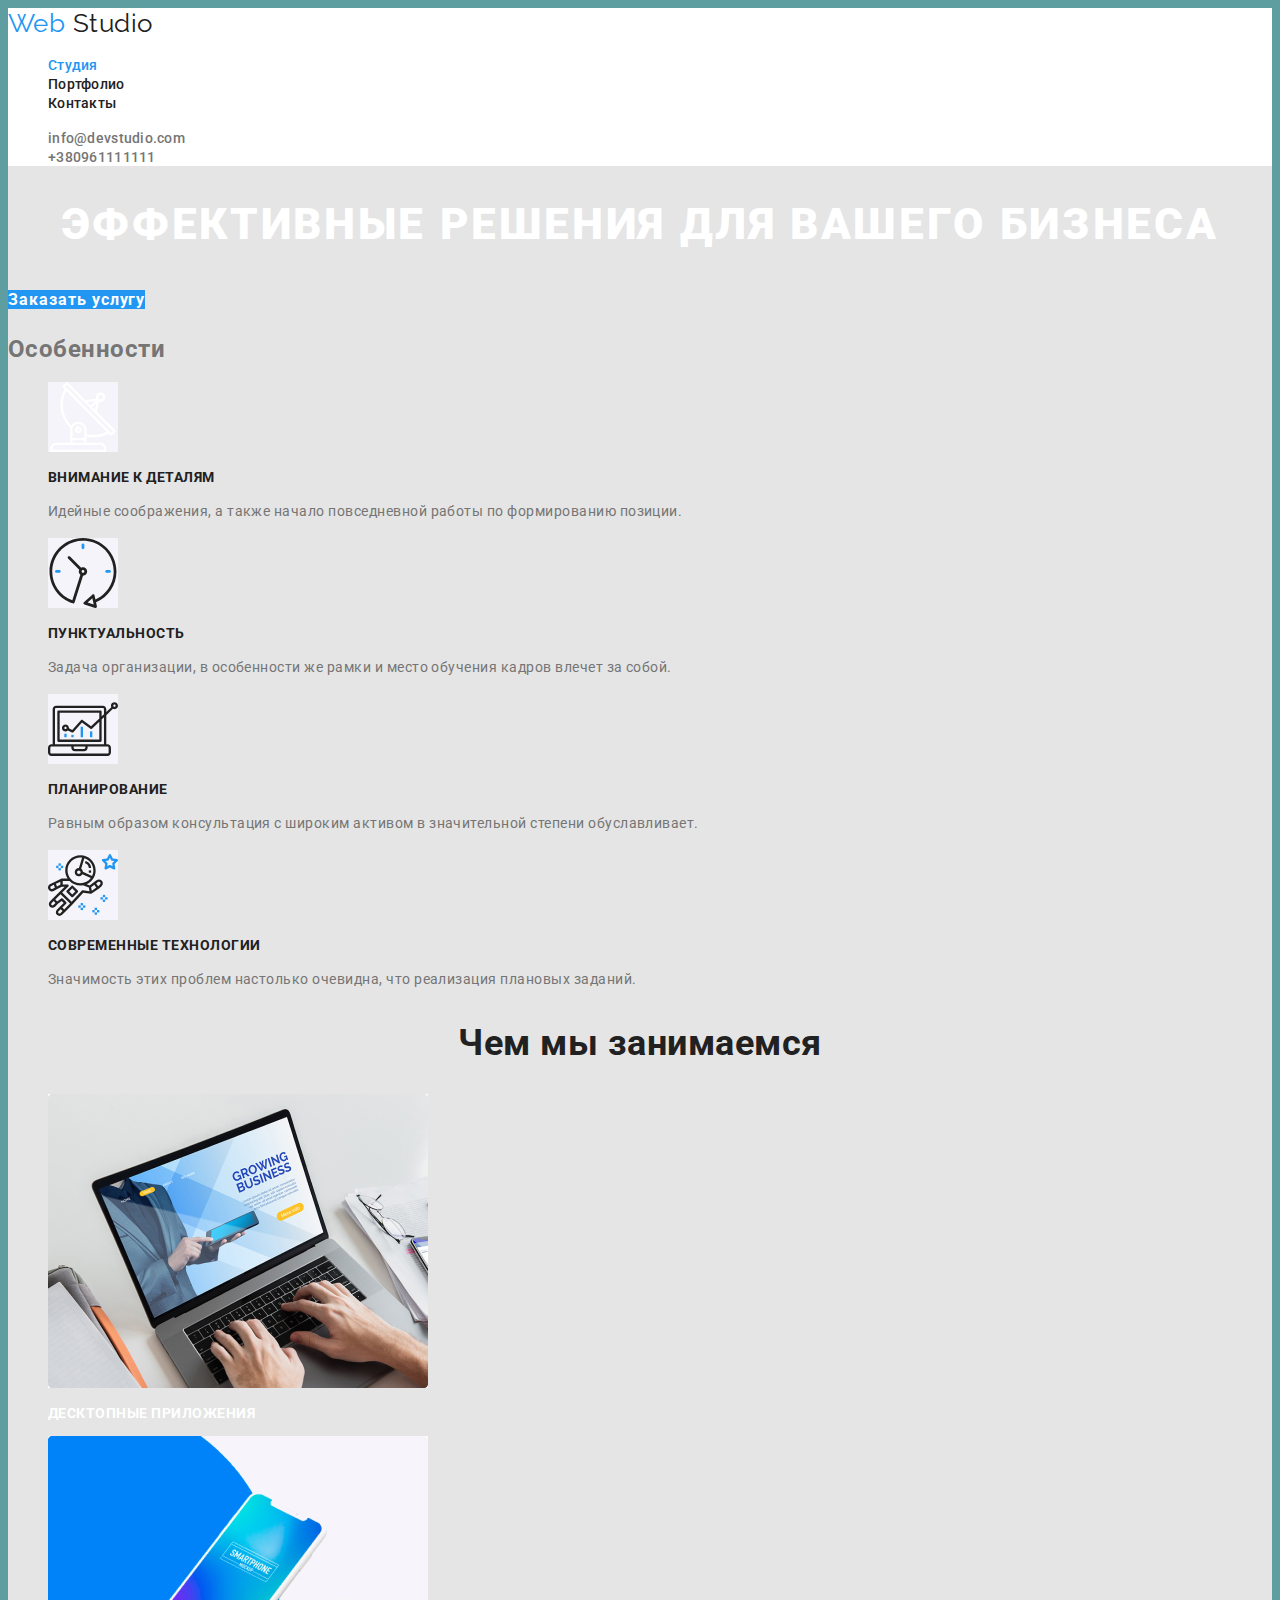
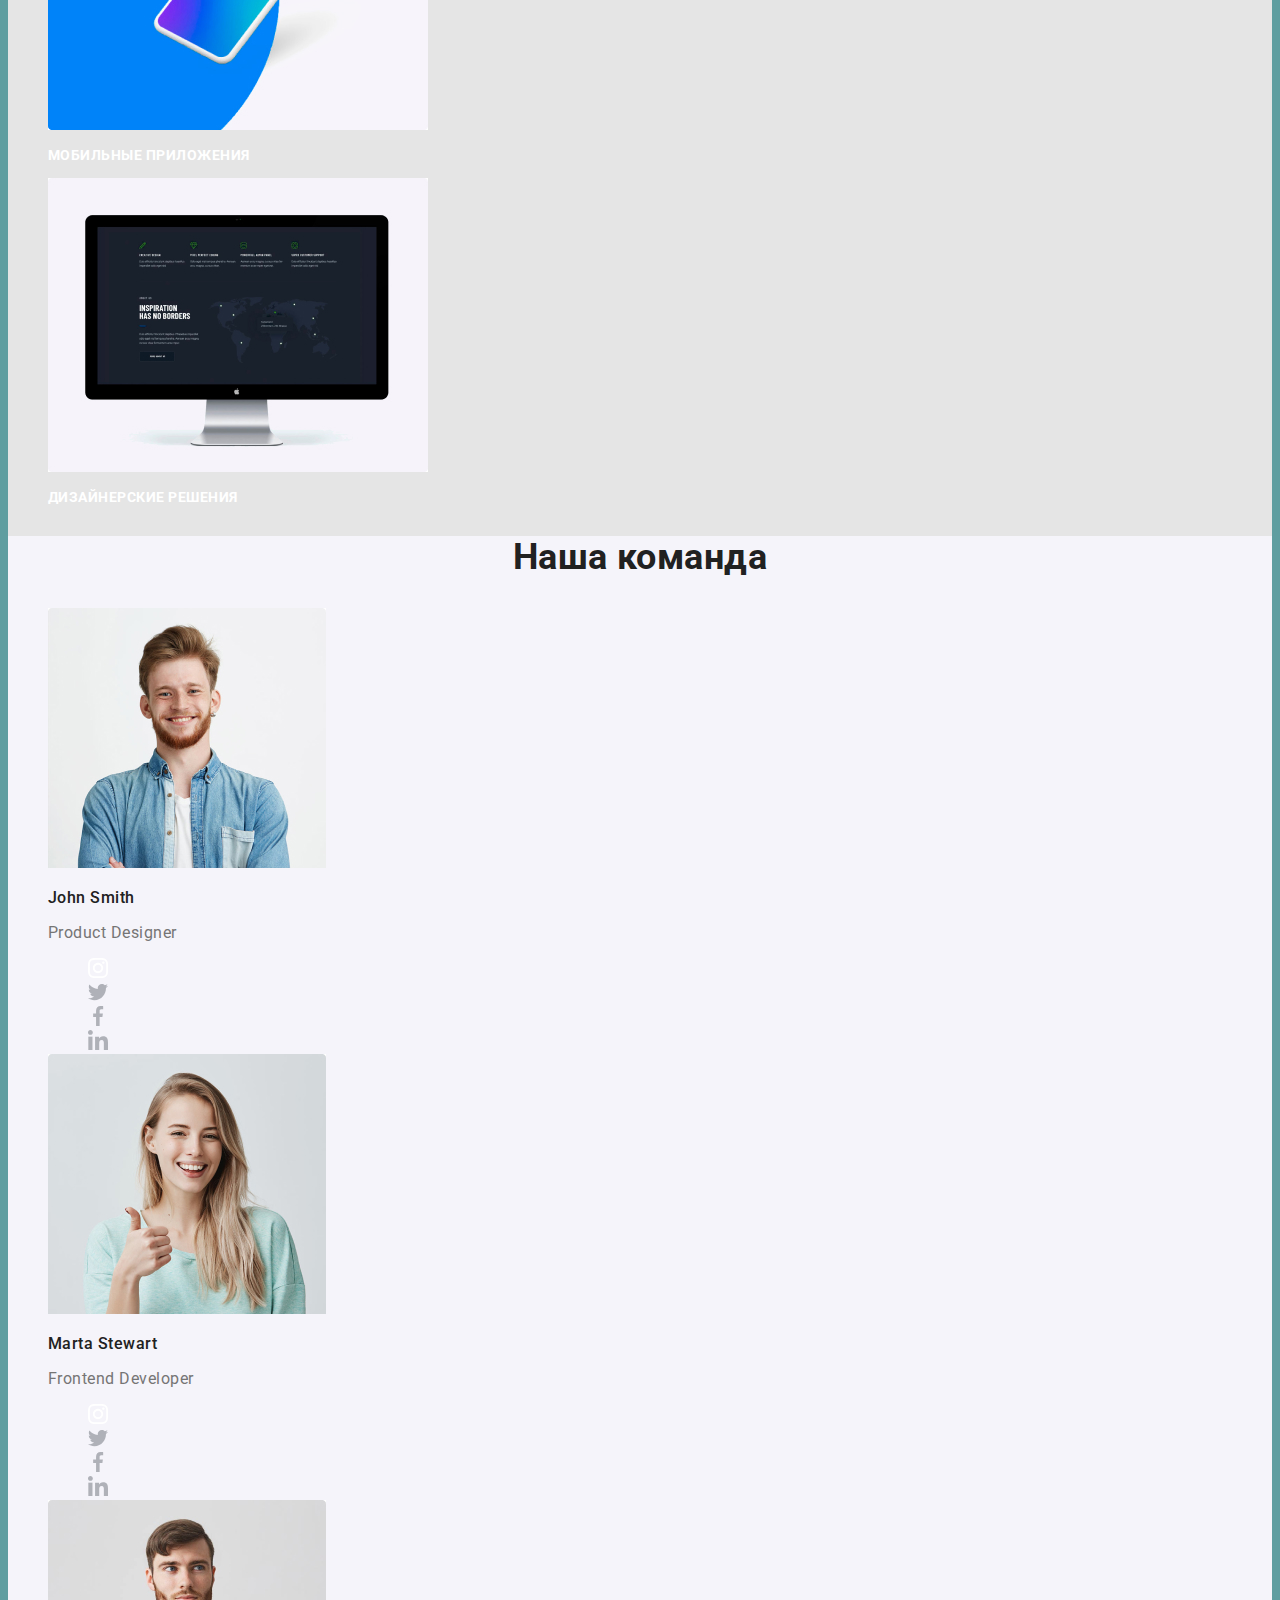
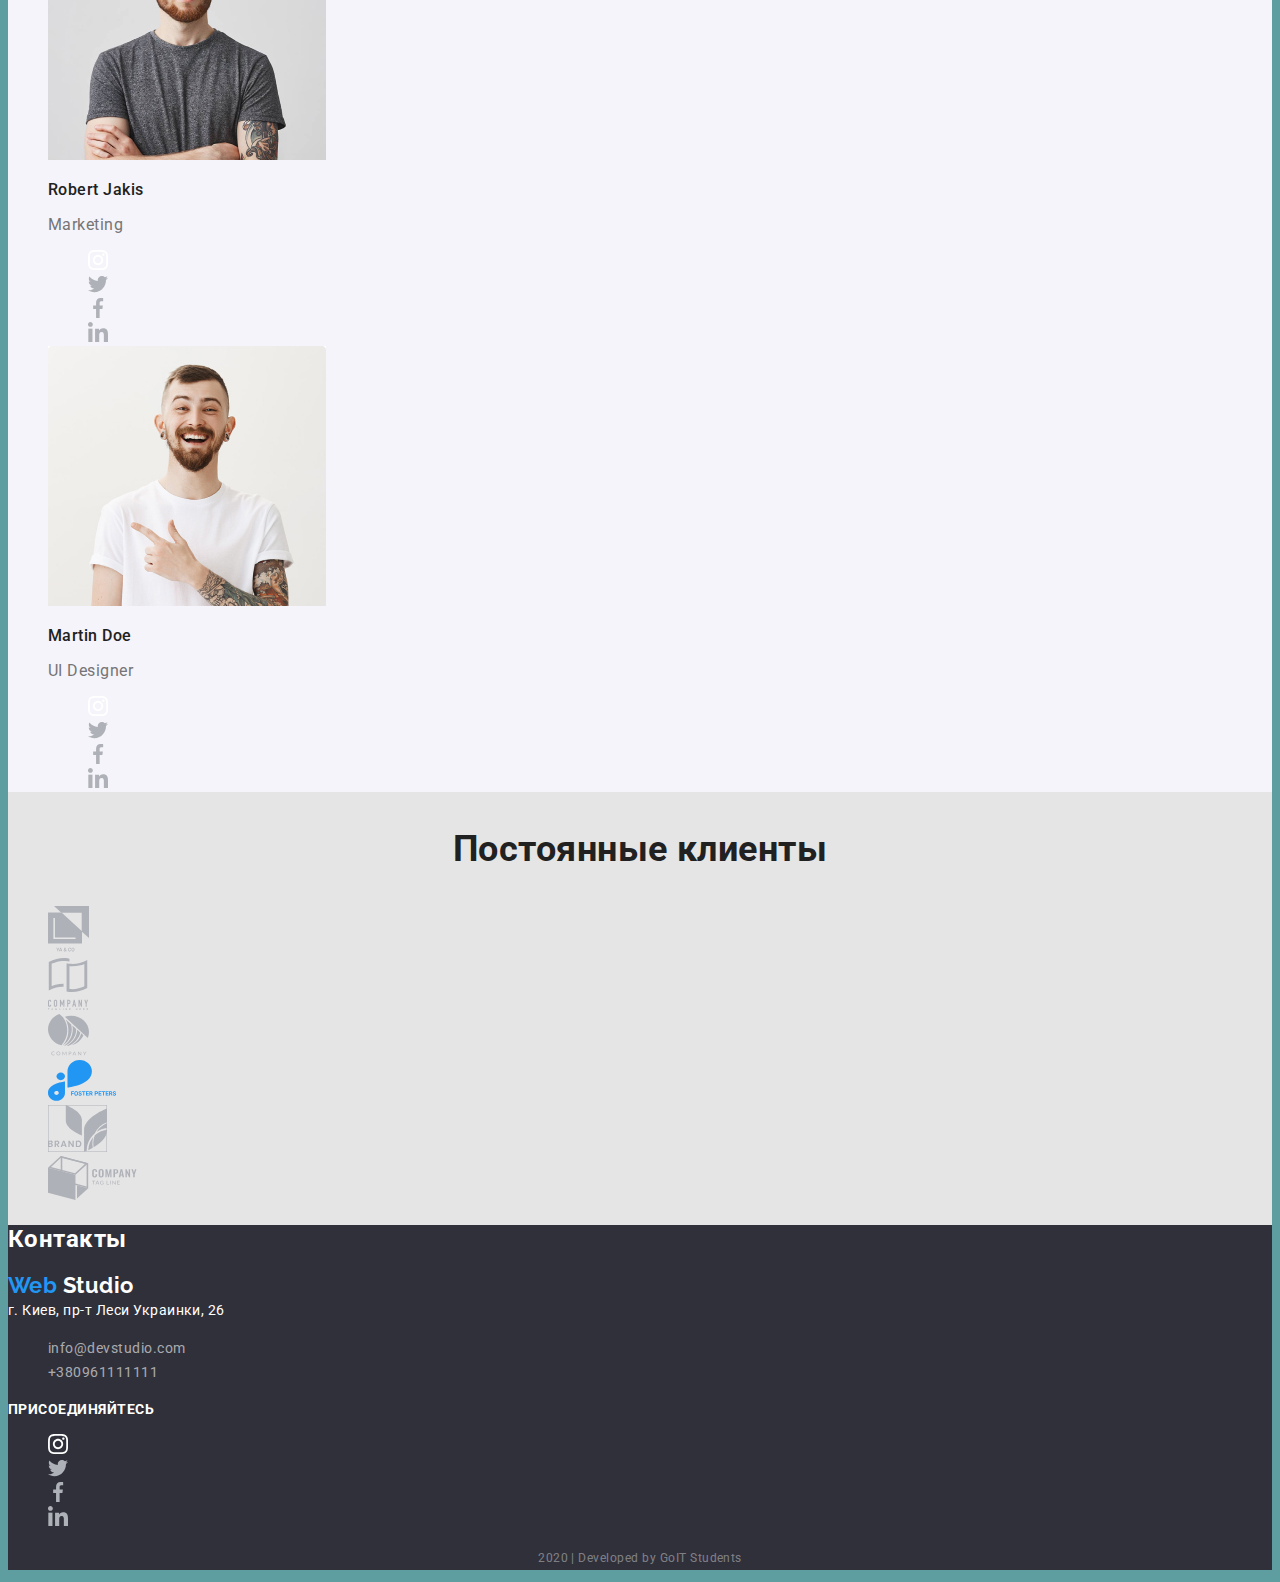
<file: index.html>
<!DOCTYPE html>
<html lang="ru">
  <head>
    <meta charset="UTF-8" />
    <meta name="viewport" content="width=device-width, initial-scale=1.0" />
    <title>Web Studio</title>
    <link
      href="https://fonts.googleapis.com/css?family=Raleway:700&family=Roboto:400,500,700,900&display=swap&subset=cyrillic"
      rel="stylesheet"
    />
    <link rel="stylesheet" href="./css/style.css" />
  </head>
  <body>
    <!--Header-->
    <header class="page-header">
      <nav>
        <a lang="en" href="./index.html" class="logo">
          <span class="logo-web">Web</span> Studio</a
        >

        <ul class="site-nav">
          <li>
            <a class="site-nav-link current" href="./index.html">Студия</a>
          </li>
          <li>
            <a href="./portfolio.html">Портфолио</a>
          </li>
          <li>
            <a href="">Контакты</a>
          </li>
        </ul>
        <ul lang="en" class="contacts-nav">
          <li>
            <a href="mailto:info@devstudio.com">info@devstudio.com</a>
          </li>
          <li>
            <a href="tel:+380961111111">+380961111111</a>
          </li>
        </ul>
      </nav>
    </header>

    <!--Main Container-->

    <main>
      <!--Content-->
      <section class="hero-title">
        <h1 class="hero-text">эффективные решения для вашего бизнеса</h1>
        <a class="button" href="">Заказать услугу</a>
      </section>

      <!--Features-->
      <section>
        <!--Сделать в CSS невидимым-->
        <h2>Особенности</h2>

        <ul class="features">
          <li>
            <a href="">
              <img
                class="features-icon"
                src="./images/antenna1.svg"
                alt="Спутник"
              />
            </a>
            <h3 class="features-title">Внимание к деталям</h3>
            <p class="features-text">
              Идейные соображения, а также начало повседневной работы по
              формированию позиции.
            </p>
          </li>
          <li>
            <a href="">
              <img class="features-icon" src="./images/clock1.svg" alt="Часы" />
            </a>
            <h3 class="features-title">Пунктуальность</h3>
            <p class="features-text">
              Задача организации, в особенности же рамки и место обучения кадров
              влечет за собой.
            </p>
          </li>
          <li>
            <a href="">
              <img
                class="features-icon"
                src="./images/diagram1.svg"
                alt="Диаграмма"
              />
            </a>
            <h3 class="features-title">Планирование</h3>
            <p class="features-text">
              Равным образом консультация с широким активом в значительной
              степени обуславливает.
            </p>
          </li>
          <li>
            <a href="">
              <img
                class="features-icon"
                src="./images/astronaut1.svg"
                alt="Космонавт"
              />
            </a>
            <h3 class="features-title">Современные технологии</h3>
            <p class="features-text">
              Значимость этих проблем настолько очевидна, что реализация
              плановых заданий.
            </p>
          </li>
        </ul>
      </section>

      <!--Чем мы занимаемся-->
      <section class="section">
        <h2 class="section-title">Чем мы занимаемся</h2>
        <ul>
          <li>
            <img
              src="./images/laptop.jpg"
              alt="Ноутбук"
              width="380"
              height="294"
            />
            <h3 class="section-task">Десктопные приложения</h3>
          </li>
          <li>
            <img
              src="./images/phone.jpg"
              alt="Телефон"
              width="380"
              height="294"
            />
            <h3 class="section-task">Мобильные приложения</h3>
          </li>
          <li>
            <img
              src="./images/monitor.jpg"
              alt="Монитор"
              width="380"
              height="294"
            />
            <h3 class="section-task">Дизайнерские решения</h3>
          </li>
        </ul>
      </section>

      <!--Our Team-->
      <section class="section-team">
        <h2 class="team-title">Наша команда</h2>
        <ul lang="en">
          <li>
            <img
              src="./images/johnsmith.jpg"
              alt="John Smith"
              width="278"
              height="260"
            />
            <h3 class="team-name">John Smith</h3>
            <p class="team-position">Product Designer</p>
            <ul>
              <li>
                <a href="">
                  <img
                    class="section-icon"
                    src="./images/instagram2.svg"
                    alt="Instagram"
                  />
                </a>
              </li>
              <li>
                <a href="">
                  <img
                    class="section-icon"
                    src="./images/twitter1.svg"
                    alt="Twitter"
                  />
                </a>
              </li>
              <li>
                <a href="">
                  <img
                    class="section-icon"
                    src="./images/facebook1.svg"
                    alt="Facebook"
                  />
                </a>
              </li>
              <li>
                <a href="">
                  <img
                    class="section-icon"
                    src="./images/linkedin.svg"
                    alt="Linkedin"
                  />
                </a>
              </li>
            </ul>
          </li>
          <li>
            <img
              src="./images/martastewart.jpg"
              alt="Marta Stewart"
              width="278"
              height="260"
            />
            <h3 class="team-name">Marta Stewart</h3>
            <p class="team-position">Frontend Developer</p>
            <ul>
              <li>
                <a href="">
                  <img
                    class="section-icon"
                    src="./images/instagram2.svg"
                    alt="Instagram"
                  />
                </a>
              </li>
              <li>
                <a href="">
                  <img
                    class="section-icon"
                    src="./images/twitter1.svg"
                    alt="Twitter"
                  />
                </a>
              </li>
              <li>
                <a href="">
                  <img
                    class="section-icon"
                    src="./images/facebook1.svg"
                    alt="Facebook"
                  />
                </a>
              </li>
              <li>
                <a href="">
                  <img
                    class="section-icon"
                    src="./images/linkedin.svg"
                    alt="Linkedin"
                  />
                </a>
              </li>
            </ul>
          </li>
          <li>
            <img
              src="./images/robertjakis.jpg"
              alt="Robert Jakis"
              width="278"
              height="260"
            />
            <h3 class="team-name">Robert Jakis</h3>
            <p class="team-position">Marketing</p>
            <ul>
              <li>
                <a href="">
                  <img
                    class="section-icon"
                    src="./images/instagram2.svg"
                    alt="Instagram"
                  />
                </a>
              </li>
              <li>
                <a href="">
                  <img
                    class="section-icon"
                    src="./images/twitter1.svg"
                    alt="Twitter"
                  />
                </a>
              </li>
              <li>
                <a href="">
                  <img
                    class="section-icon"
                    src="./images/facebook1.svg"
                    alt="Facebook"
                  />
                </a>
              </li>
              <li>
                <a href="">
                  <img
                    class="section-icon"
                    src="./images/linkedin.svg"
                    alt="Linkedin"
                  />
                </a>
              </li>
            </ul>
          </li>
          <li>
            <img
              src="./images/martindoe.jpg"
              alt="Martin Doe"
              width="278"
              height="260"
            />
            <h3 class="team-name">Martin Doe</h3>
            <p class="team-position">UI Designer</p>
            <ul>
              <li>
                <a href="">
                  <img
                    class="section-icon"
                    src="./images/instagram2.svg"
                    alt="Instagram"
                  />
                </a>
              </li>
              <li>
                <a href="">
                  <img
                    class="section-icon"
                    src="./images/twitter1.svg"
                    alt="Twitter"
                  />
                </a>
              </li>
              <li>
                <a href="">
                  <img
                    class="section-icon"
                    src="./images/facebook1.svg"
                    alt="Facebook"
                  />
                </a>
              </li>
              <li>
                <a href="">
                  <img
                    class="section-icon"
                    src="./images/linkedin.svg"
                    alt="Linkedin"
                  />
                </a>
              </li>
            </ul>
          </li>
        </ul>
      </section>

      <!--Our Clients-->
      <section>
        <h3 class="clients">Постоянные клиенты</h3>
        <ul>
          <li>
            <a href="">
              <img
                class="client-logo"
                src="./images/logo1.svg"
                alt="Логотип 1"
              />
            </a>
          </li>
          <li>
            <a href="">
              <img
                class="client-logo"
                src="./images/logo2.svg"
                alt="Логотип 2"
              />
            </a>
          </li>
          <li>
            <a href="">
              <img
                class="client-logo"
                src="./images/logo3.svg"
                alt="Логотип 3"
              />
            </a>
          </li>
          <li>
            <a href="">
              <img
                class="client-logo"
                src="./images/logo4.svg"
                alt="Логотип 4"
              />
            </a>
          </li>
          <li>
            <a href="">
              <img
                class="client-logo"
                src="./images/logo5.svg"
                alt="Логотип 5"
              />
            </a>
          </li>
          <li>
            <a href="">
              <img
                class="client-logo"
                src="./images/logo6.svg"
                alt="Логотип 6"
              />
            </a>
          </li>
        </ul>
      </section>
    </main>

    <!--Footer-->
    <footer class="footer">
      <!--Сделать невидимым в CSS-->
      <h2>Контакты</h2>
      <a lang="en" href="" class="footer-logo">
        <span class="logo-web">Web</span> Studio</a
      >
      <address class="address">
        г. Киев, пр-т Леси Украинки, 26
      </address>
      <ul lang="en" class="list-contacts">
        <li>
          <a href="mailto:info@devstudio.com">info@devstudio.com</a>
        </li>
        <li>
          <a href="tel:+380961111111">+380961111111</a>
        </li>
      </ul>
      <!--Social-->
      <b class="social">присоединяйтесь</b>
      <ul lang="en">
        <li>
          <a href="">
            <img
              class="social-icon"
              src="./images/instagram2.svg"
              alt="Instagram"
            />
          </a>
        </li>
        <li>
          <a href="">
            <img
              class="social-icon"
              src="./images/twitter1.svg"
              alt="Twitter"
            />
          </a>
        </li>
        <li>
          <a href="">
            <img
              class="social-icon"
              src="./images/facebook1.svg"
              alt="Facebook"
            />
          </a>
        </li>
        <li>
          <a href="">
            <img
              class="social-icon"
              src="./images/linkedin.svg"
              alt="Linkedin"
            />
          </a>
        </li>
      </ul>

      <p lang="en" class="copyright">2020 | Developed by GoIT Students</p>
    </footer>
  </body>
</html>
</file>
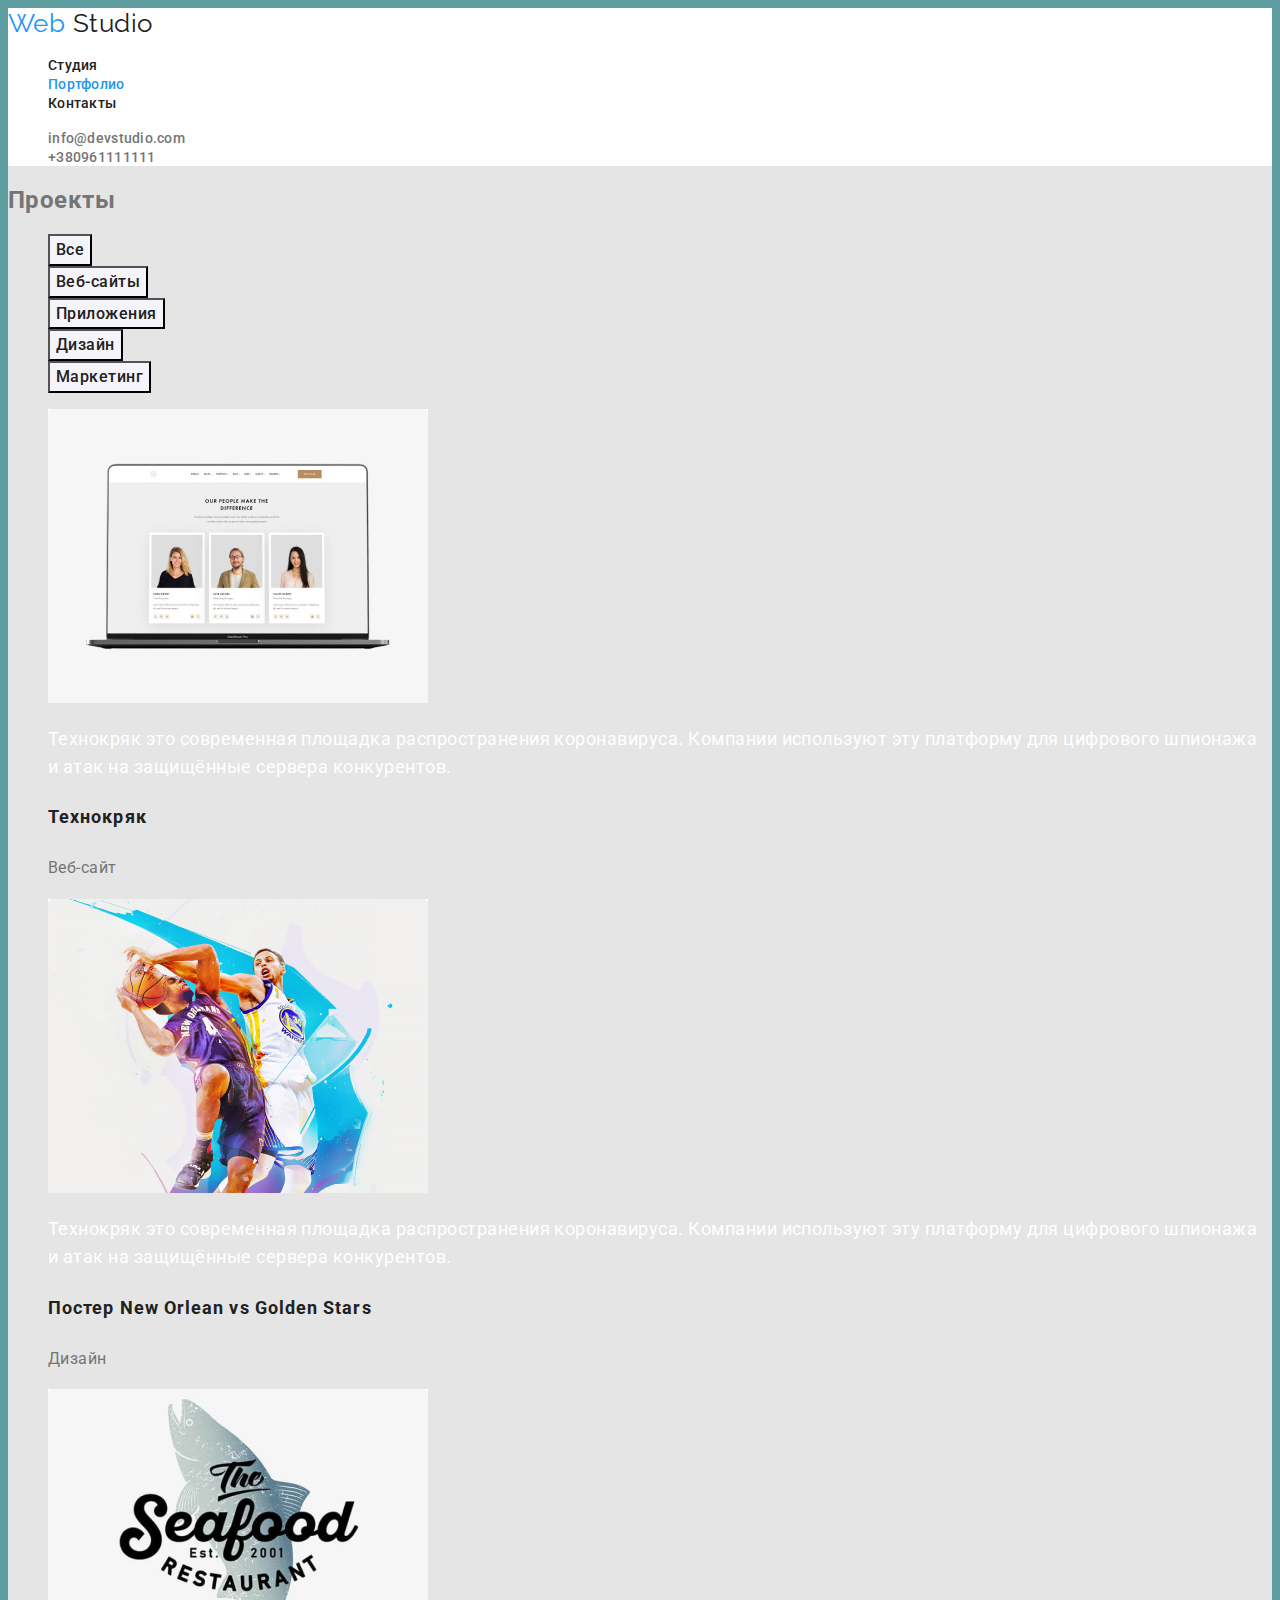
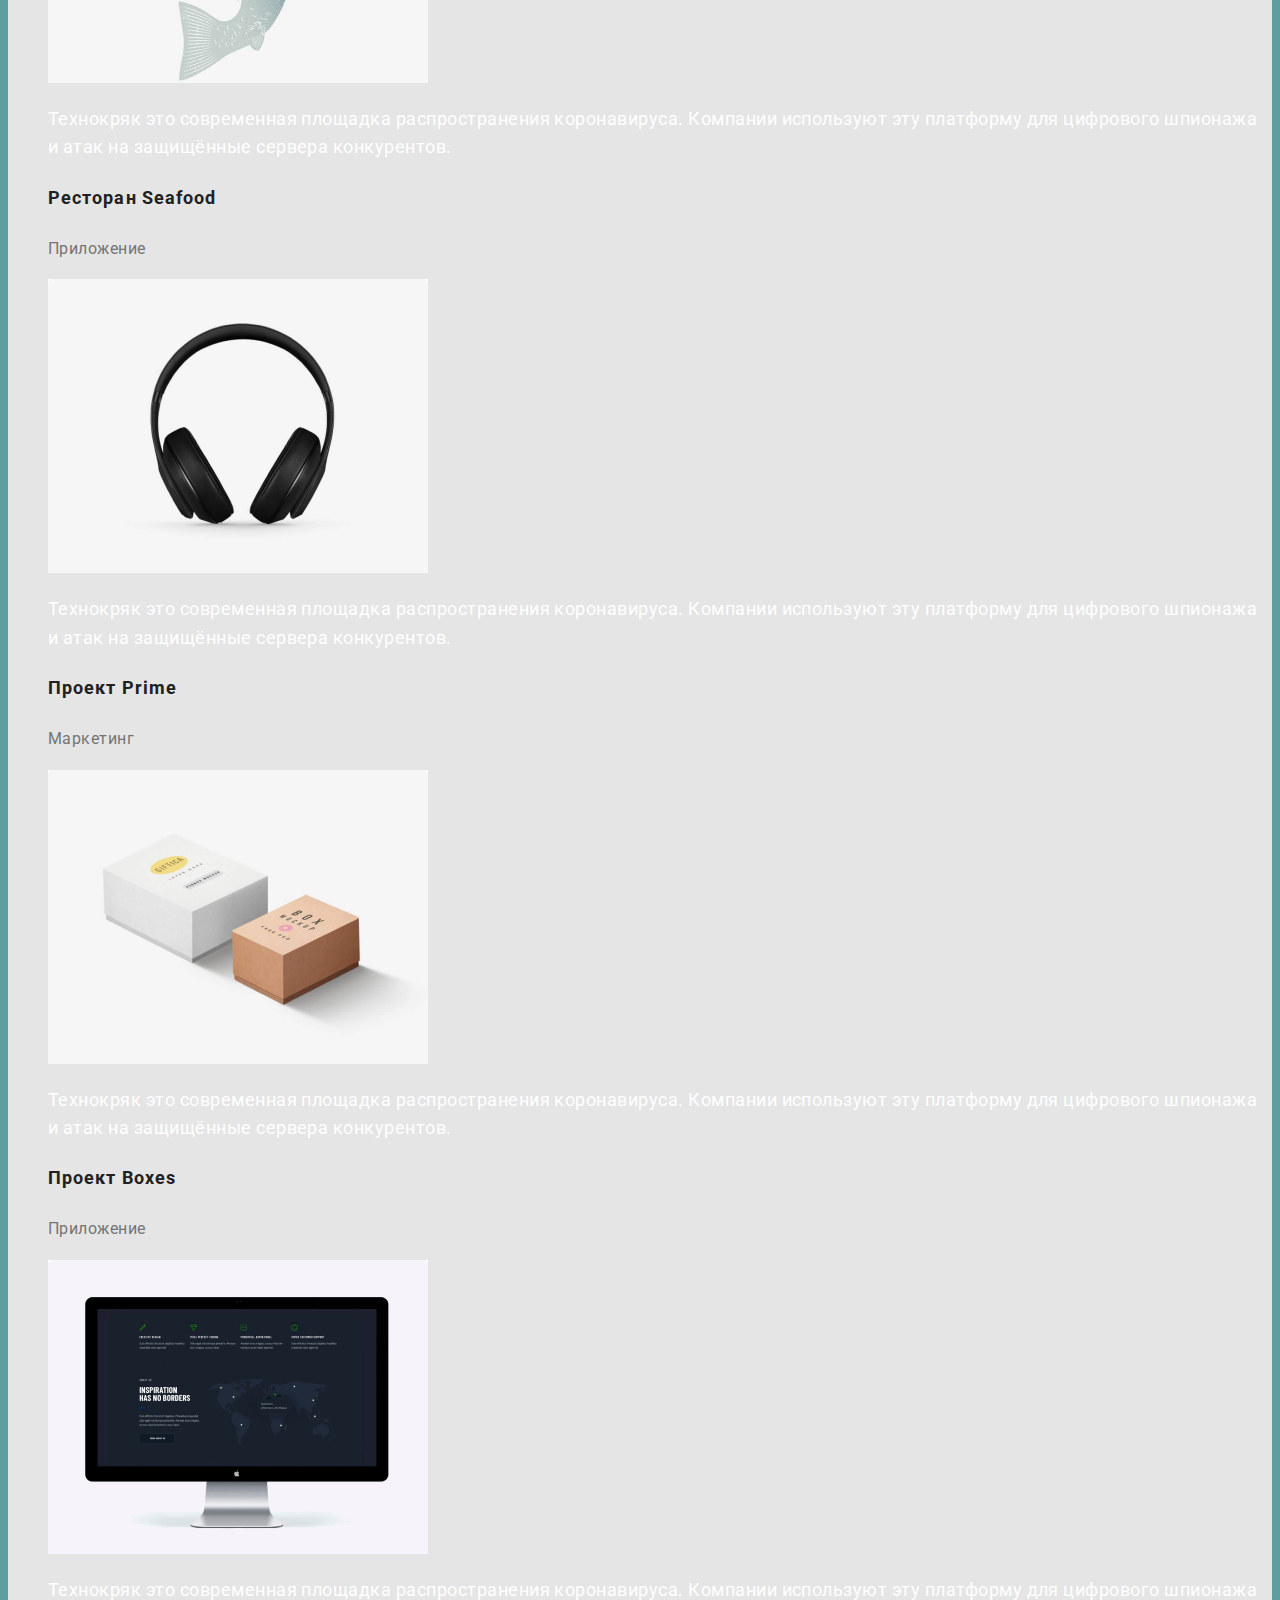
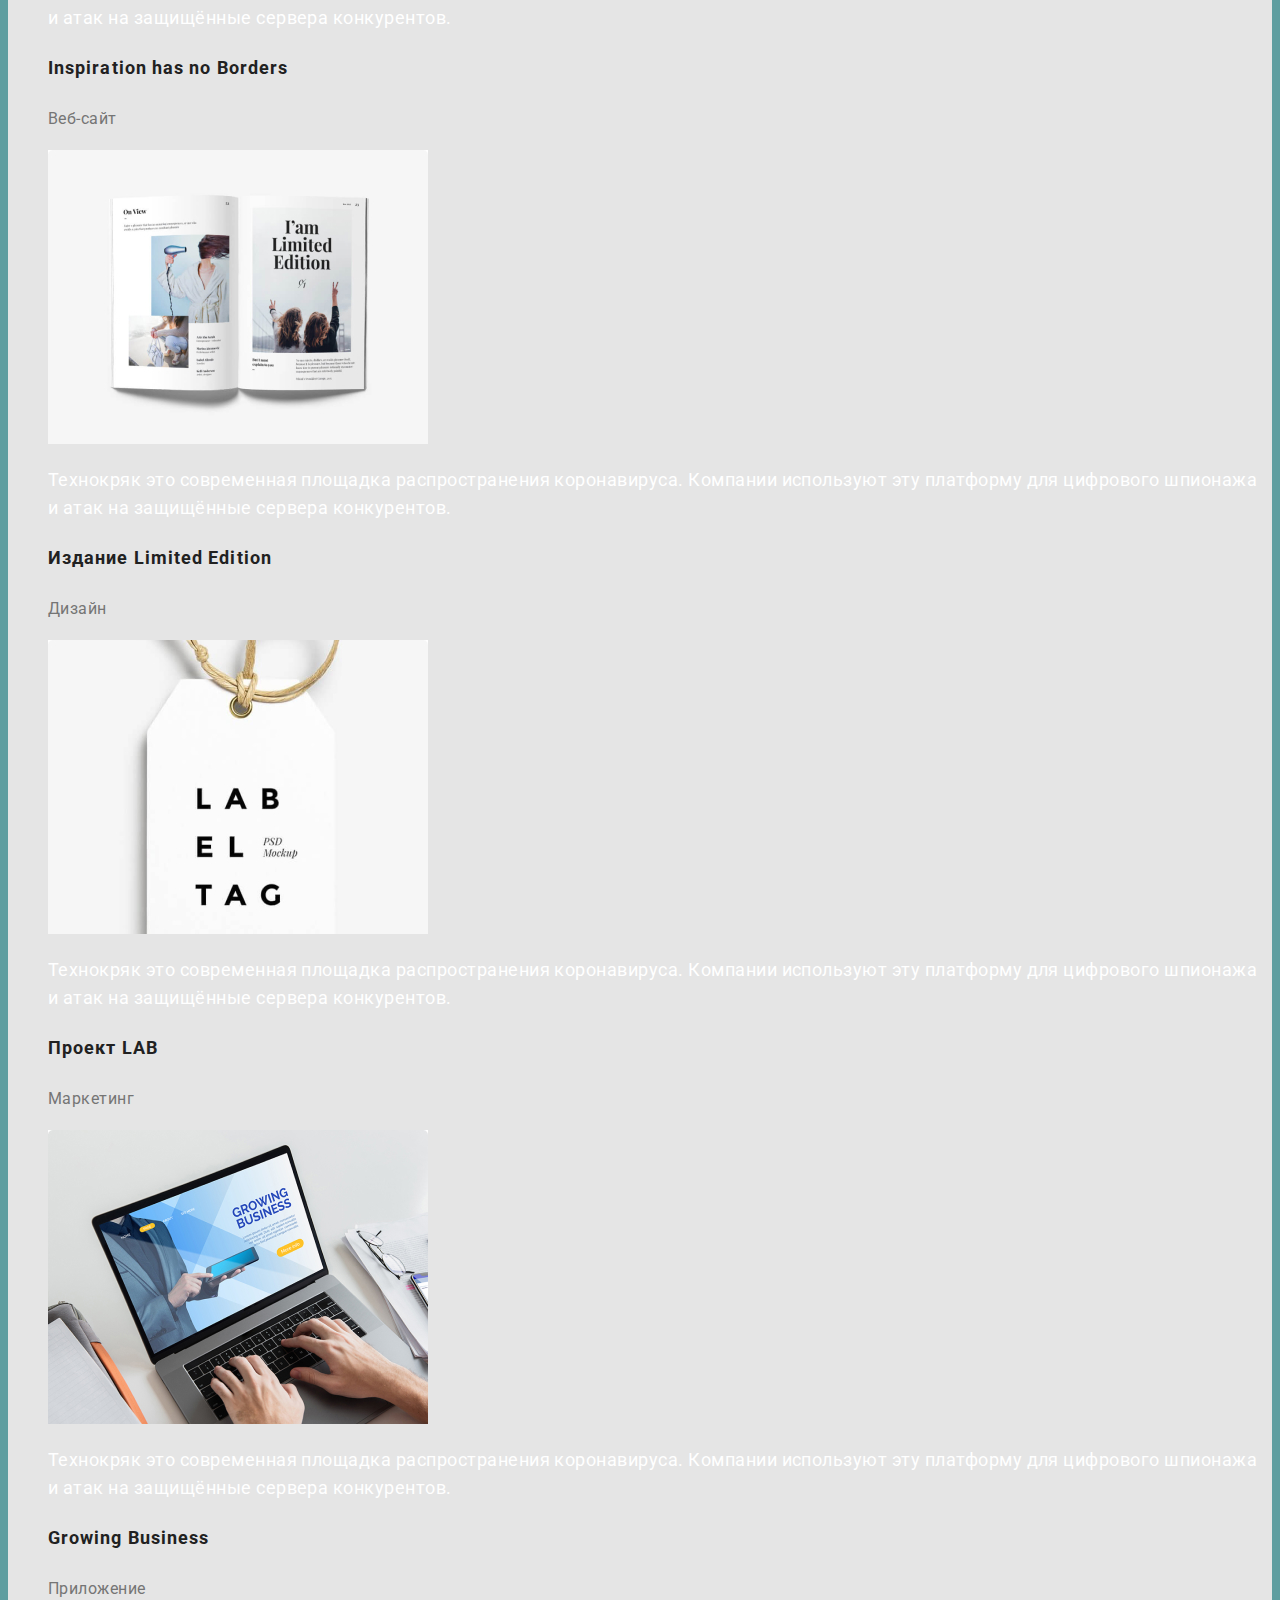
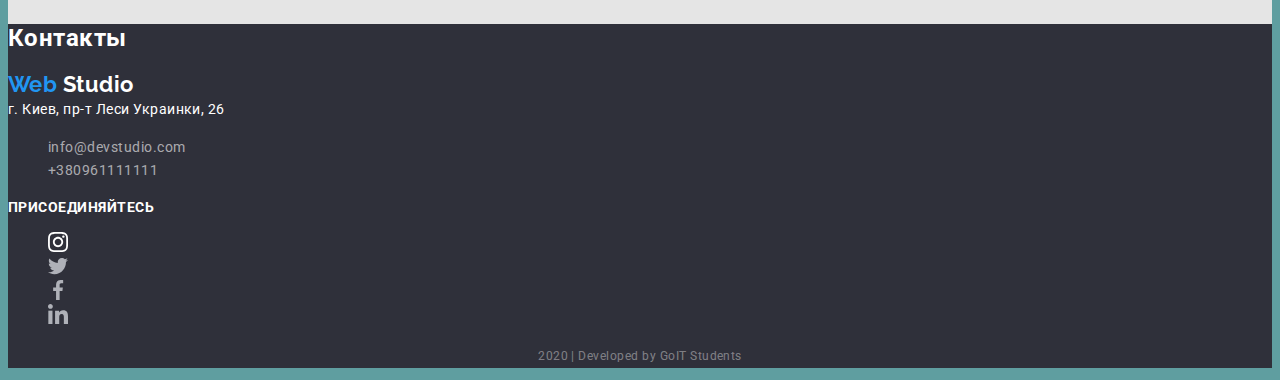
<file: portfolio.html>
<!DOCTYPE html>
<html lang="ru">
  <head>
    <meta charset="UTF-8" />
    <meta name="viewport" content="width=device-width, initial-scale=1.0" />
    <title>Web Studio</title>
    <link
      href="https://fonts.googleapis.com/css?family=Raleway:700&family=Roboto:400,500,700,900&display=swap&subset=cyrillic"
      rel="stylesheet"
    />
    <link rel="stylesheet" href="./css/style.css" />
  </head>
  <body>
    <!--Header-->
    <header class="page-header">
      <nav>
        <a lang="en" href="./index.html" class="logo">
          <span class="logo-web">Web</span> Studio</a
        >

        <ul class="site-nav">
          <li>
            <a href="./index.html">Студия</a>
          </li>
          <li>
            <a class="site-nav-link current" href="./portfolio.html"
              >Портфолио</a
            >
          </li>
          <li>
            <a href="">Контакты</a>
          </li>
        </ul>
        <ul lang="en" class="contacts-nav">
          <li>
            <a href="mailto:info@devstudio.com">info@devstudio.com</a>
          </li>
          <li>
            <a href="tel:+380961111111">+380961111111</a>
          </li>
        </ul>
      </nav>
    </header>

    <!-- Main Container -->
    <main>
      <section>
        <!--Сделать в CSS невидимым-->
        <h2>Проекты</h2>

        <!--Filters-->
        <ul>
          <li>
            <button class="filter-button" type="button">Все</button>
          </li>
          <li>
            <button class="filter-button" type="button">Веб-сайты</button>
          </li>
          <li>
            <button class="filter-button" type="button">Приложения</button>
          </li>
          <li>
            <button class="filter-button" type="button">Дизайн</button>
          </li>
          <li>
            <button class="filter-button" type="button">Маркетинг</button>
          </li>
        </ul>

        <!--Projects-->
        <ul>
          <li>
            <img
              src="./images/laptop2.jpg"
              alt="Ноутбук"
              width="380"
              height="294"
            />
            <p class="project-text">
              Технокряк это современная площадка распространения коронавируса.
              Компании используют эту платформу для цифрового шпионажа и атак на
              защищённые сервера конкурентов.
            </p>
            <h3 class="project-title">Технокряк</h3>
            <p class="project-subtitle">Веб-сайт</p>
          </li>
          <li>
            <img
              src="./images/basketball-players.jpg"
              alt="Баскетболисты"
              width="380"
              height="294"
            />
            <p class="project-text">
              Технокряк это современная площадка распространения коронавируса.
              Компании используют эту платформу для цифрового шпионажа и атак на
              защищённые сервера конкурентов.
            </p>
            <h3 class="project-title">
              Постер <span lang="en">New Orlean vs Golden Stars</span>
            </h3>
            <p class="project-subtitle">Дизайн</p>
          </li>
          <li>
            <img
              src="./images/seafood.jpg"
              alt="Рыба"
              width="380"
              height="294"
            />
            <p class="project-text">
              Технокряк это современная площадка распространения коронавируса.
              Компании используют эту платформу для цифрового шпионажа и атак на
              защищённые сервера конкурентов.
            </p>
            <h3 class="project-title">
              Ресторан <span lang="en">Seafood</span>
            </h3>
            <p class="project-subtitle">Приложение</p>
          </li>
          <li>
            <img
              src="./images/headphones.jpg"
              alt="Наушники"
              width="380"
              height="294"
            />
            <p class="project-text">
              Технокряк это современная площадка распространения коронавируса.
              Компании используют эту платформу для цифрового шпионажа и атак на
              защищённые сервера конкурентов.
            </p>
            <h3 class="project-title">Проект <span lang="en">Prime</span></h3>
            <p class="project-subtitle">Маркетинг</p>
          </li>
          <li>
            <img
              src="./images/boxes.jpg"
              alt="Коробки"
              width="380"
              height="294"
            />
            <p class="project-text">
              Технокряк это современная площадка распространения коронавируса.
              Компании используют эту платформу для цифрового шпионажа и атак на
              защищённые сервера конкурентов.
            </p>
            <h3 class="project-title">Проект <span lang="en">Boxes</span></h3>
            <p class="project-subtitle">Приложение</p>
          </li>
          <li>
            <img
              src="./images/computer.jpg"
              alt="Компьютер"
              width="380"
              height="294"
            />
            <p class="project-text">
              Технокряк это современная площадка распространения коронавируса.
              Компании используют эту платформу для цифрового шпионажа и атак на
              защищённые сервера конкурентов.
            </p>
            <h3 class="project-title" lang="en">Inspiration has no Borders</h3>
            <p class="project-subtitle">Веб-сайт</p>
          </li>
          <li>
            <img
              src="./images/magazine.jpg"
              alt="Журнал"
              width="380"
              height="294"
            />
            <p class="project-text">
              Технокряк это современная площадка распространения коронавируса.
              Компании используют эту платформу для цифрового шпионажа и атак на
              защищённые сервера конкурентов.
            </p>
            <h3 class="project-title">
              Издание <span lang="en">Limited Edition</span>
            </h3>
            <p class="project-subtitle">Дизайн</p>
          </li>
          <li>
            <img src="./images/tag.jpg" alt="Бирка" width="380" height="294" />
            <p class="project-text">
              Технокряк это современная площадка распространения коронавируса.
              Компании используют эту платформу для цифрового шпионажа и атак на
              защищённые сервера конкурентов.
            </p>
            <h3 class="project-title">Проект <span lang="en">LAB</span></h3>
            <p class="project-subtitle">Маркетинг</p>
          </li>
          <li>
            <img
              src="./images/laptop3.jpg"
              alt="Ноутбук"
              width="380"
              height="294"
            />
            <p class="project-text">
              Технокряк это современная площадка распространения коронавируса.
              Компании используют эту платформу для цифрового шпионажа и атак на
              защищённые сервера конкурентов.
            </p>
            <h3 class="project-title" lang="en">Growing Business</h3>
            <p class="project-subtitle">Приложение</p>
          </li>
        </ul>
      </section>
    </main>

    <!--Footer-->
    <footer class="footer">
      <!--Сделать невидимым в CSS-->
      <h2>Контакты</h2>
      <a lang="en" href="" class="footer-logo">
        <span class="logo-web">Web</span> Studio</a
      >
      <address class="address">
        г. Киев, пр-т Леси Украинки, 26
      </address>
      <ul lang="en" class="list-contacts">
        <li>
          <a href="mailto:info@devstudio.com">info@devstudio.com</a>
        </li>
        <li>
          <a href="tel:+380961111111">+380961111111</a>
        </li>
      </ul>
      <!--Social-->
      <b class="social">присоединяйтесь</b>
      <ul lang="en">
        <li>
          <a href="">
            <img
              class="social-icon"
              src="./images/instagram2.svg"
              alt="Instagram"
            />
          </a>
        </li>
        <li>
          <a href="">
            <img
              class="social-icon"
              src="./images/twitter1.svg"
              alt="Twitter"
            />
          </a>
        </li>
        <li>
          <a href="">
            <img
              class="social-icon"
              src="./images/facebook1.svg"
              alt="Facebook"
            />
          </a>
        </li>
        <li>
          <a href="">
            <img
              class="social-icon"
              src="./images/linkedin.svg"
              alt="Linkedin"
            />
          </a>
        </li>
      </ul>

      <p lang="en" class="copyright">2020 | Developed by GoIT Students</p>
    </footer>
  </body>
</html>
</file>
<file: css/style.css>
/* Шрифт палитра */
/* основной цвет текста #757575 */
/* вторичный цвет текста #212121 */
/* белый #FFFFFF  */
/* акцент #2196F3 */
/* футер контакты  rgba(255, 255, 255, 0.6) */
/* футер разработчики rgba(255, 255, 255, 0.4) */

/* Фон палитра */
/* цвет фона шапки #FFFFFF */
/* цвет фона #E5E5E5 */
/* вторичный цвет фона #F5F4FA */
/* цвет фона футера #2F303A */

:root {
  --primary-text-color: #757575;
  --title-text-color: #212121;
  --accent-color: #2196f3;
  --primary-white-color: #ffffff;
}

html {
  background-color: cadetblue;
}
* {
  list-style: none;
  text-decoration: none;
}

body {
  background-color: #e5e5e5;
  color: var(--primary-text-color);

  font-family: "Roboto", sans-serif;
  letter-spacing: 0.03em;
}

/* Шапка */
.page-header {
  background-color: var(--primary-white-color);
  color: var(--title-text-color);
}

.logo {
  color: var(--title-text-color);

  font-family: "Raleway", sans-serif;
  font-weight: 700px;
  font-size: 26px;
  line-height: 1.19;
}

.logo-web {
  color: var(--accent-color);
}

.site-nav a {
  color: var(--title-text-color);

  font-weight: 500;
  font-size: 14px;
  line-height: 1.14;
  letter-spacing: 0.02em;
}

.site-nav a:hover,
.site-nav a:focus {
  color: var(--accent-color);
}

.site-nav .site-nav-link.current {
  color: var(--accent-color);
}

/* .site-nav a:active {
  color: var(--accent-color);
} */

.contacts-nav a {
  color: var(--primary-text-color);

  font-weight: 500;
  font-size: 14px;
  line-height: 1.14;
  letter-spacing: 0.02em;
}

.contacts-nav a:hover,
.contacts-nav a:focus {
  color: var(--accent-color);
}

/* Герой */
.hero-title {
  color: var(--primary-white-color);
}

.hero-text {
  font-weight: 900;
  font-size: 44px;
  line-height: 1.36;
  text-align: center;
  letter-spacing: 0.06em;
  text-transform: uppercase;
}

.button {
  background-color: var(--accent-color);
  color: var(--primary-white-color);

  font-weight: 700;
  font-size: 16px;
  line-height: 1.87;
  align-items: center;
  text-align: center;
  letter-spacing: 0.06em;
}

/* Features */
.features-title {
  color: var(--title-text-color);

  font-weight: 700;
  font-size: 14px;
  line-height: 1.14;
  text-transform: uppercase;
}

.features-icon {
  background-color: #f5f4fa;
}

.features-icon:hover {
  background-color: var(--accent-color);
}

.features-text {
  font-size: 14px;
  line-height: 1.71;
}

/* Чем мы занимаемся */
.section-title {
  color: var(--title-text-color);

  font-weight: 700;
  font-size: 36px;
  line-height: 1.17;
  text-align: center;
}

.section-task {
  color: var(--primary-white-color);

  font-weight: 700;
  font-size: 14px;
  line-height: 1.14;
  text-transform: uppercase;
}

/* Our Team */
.section-team {
  background-color: #f5f4fa;
}

.section-icon:hover {
  background-color: var(--accent-color);
}
.team-title {
  color: var(--title-text-color);

  font-weight: 700;
  font-size: 36px;
  line-height: 1.17;
  text-align: center;
}

.team-name {
  color: var(--title-text-color);

  font-weight: 500;
  font-size: 16px;
  line-height: 1.19;
}

.team-position {
  font-size: 16px;
  line-height: 1.19;
}

/* Постоянные клиенты */
.clients {
  color: var(--title-text-color);

  font-weight: 700;
  font-size: 36px;
  line-height: 1.17;
  text-align: center;
}

.client-logo:hover {
  background-color: var(--accent-color);
}

/* Footer */
.footer {
  background-color: #2f303a;
  color: var(--primary-white-color);
}
.footer-logo {
  color: var(--primary-white-color);

  font-family: Raleway;
  font-weight: bold;
  font-size: 22px;
  line-height: 1.18;
}

.address {
  font-size: 14px;
  line-height: 1.71;
  font-style: normal;
}

.list-contacts {
  font-weight: 400;
  font-size: 14px;
  line-height: 1.71;
}

.list-contacts a {
  color: rgba(255, 255, 255, 0.6);
}
.list-contacts a:hover {
  color: var(--accent-color);
}
.list-contacts a:focus {
  color: var(--accent-color);
}

.social {
  font-weight: 700;
  font-size: 14px;
  line-height: 1.14;
  text-transform: uppercase;
}

.social-icon:hover {
  background-color: var(--accent-color);
}

.copyright {
  color: rgba(255, 255, 255, 0.4);
  font-weight: 400;
  font-size: 12px;
  line-height: 2;
  text-align: center;
}

/* ПОРТФОЛИО */
/* Main Container */
/* Filters */

.filter-button {
  background-color: #f5f4fa;
  color: var(--title-text-color);

  font-family: Roboto;
  font-style: normal;
  font-weight: 500;
  font-size: 16px;
  line-height: 1.62;
  letter-spacing: 0.03em;
}

.filter-button:hover {
  background-color: var(--accent-color);
  color: var(--primary-white-color);
}
/* Projects */

.project-text {
  color: var(--primary-white-color);
  font-size: 18px;
  line-height: 1.56;
}

.project-title {
  color: var(--title-text-color);

  font-weight: 700;
  font-size: 18px;
  line-height: 2;

  letter-spacing: 0.06em;
}

.project-subtitle {
  font-weight: 400;
  font-size: 16px;
  line-height: 1.87;
}
</file>
